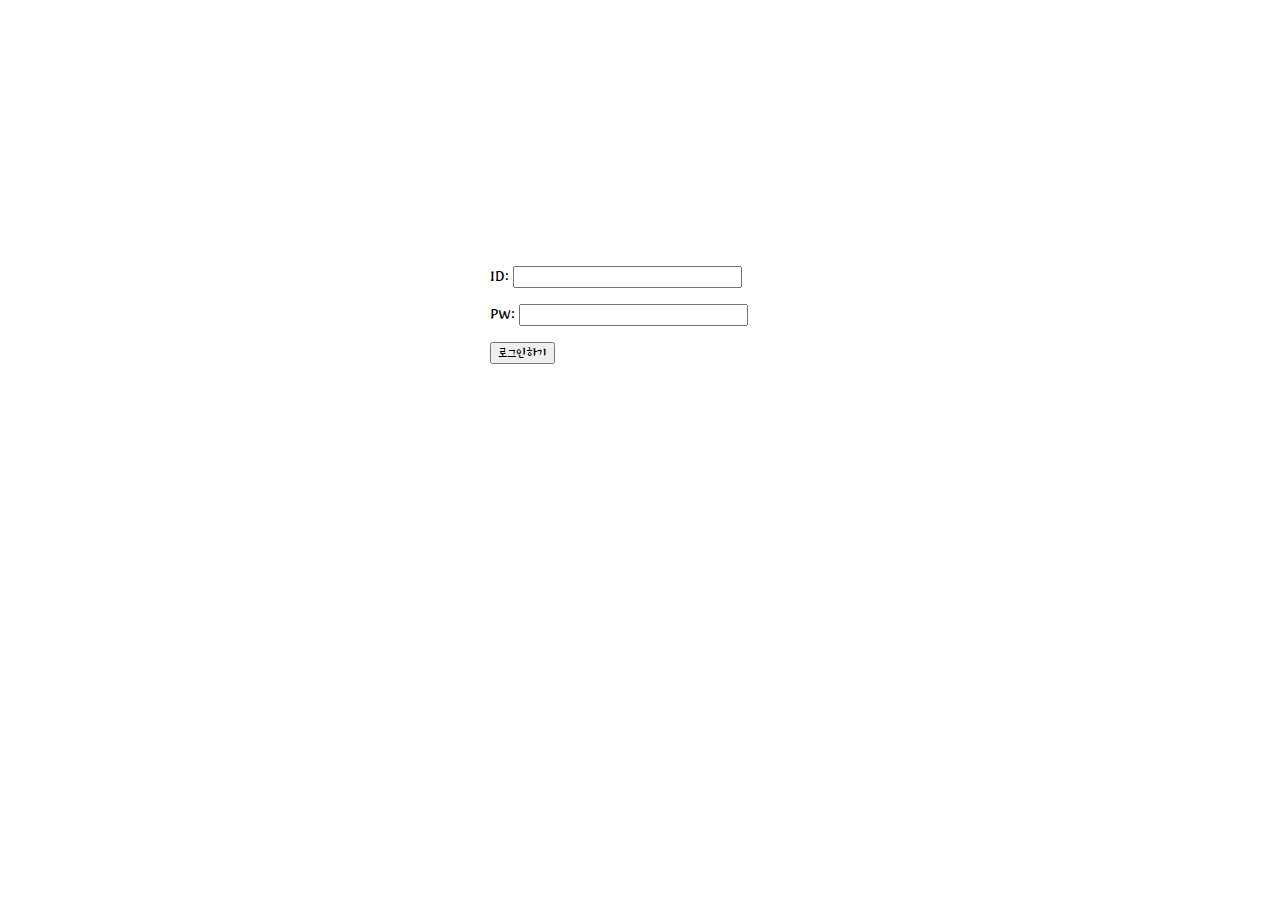
<file: index.html>
<html>


<head>
    <title>로그인페이지</title>
    <link rel = "stylesheet" type = "text/css" href = "style.css">
	<link href="https://fonts.googleapis.com/css?family=Stylish&display=swap" rel="stylesheet">
</head> 

<body>
    <div class="wrap">
      <div class="mytitle">
        <h1>로그인 페이지</h1>
        <h5>아이디, 비밀번호를 입력해주세요</h5>
      </div>
      <p>
        ID: 
        <input type="text">
      </p>
      <p>
        PW: 
        <input type="text">   
      </p>
      <button class="mybtn">로그인하기</button>
    </div>
</body>
</html>
</file>
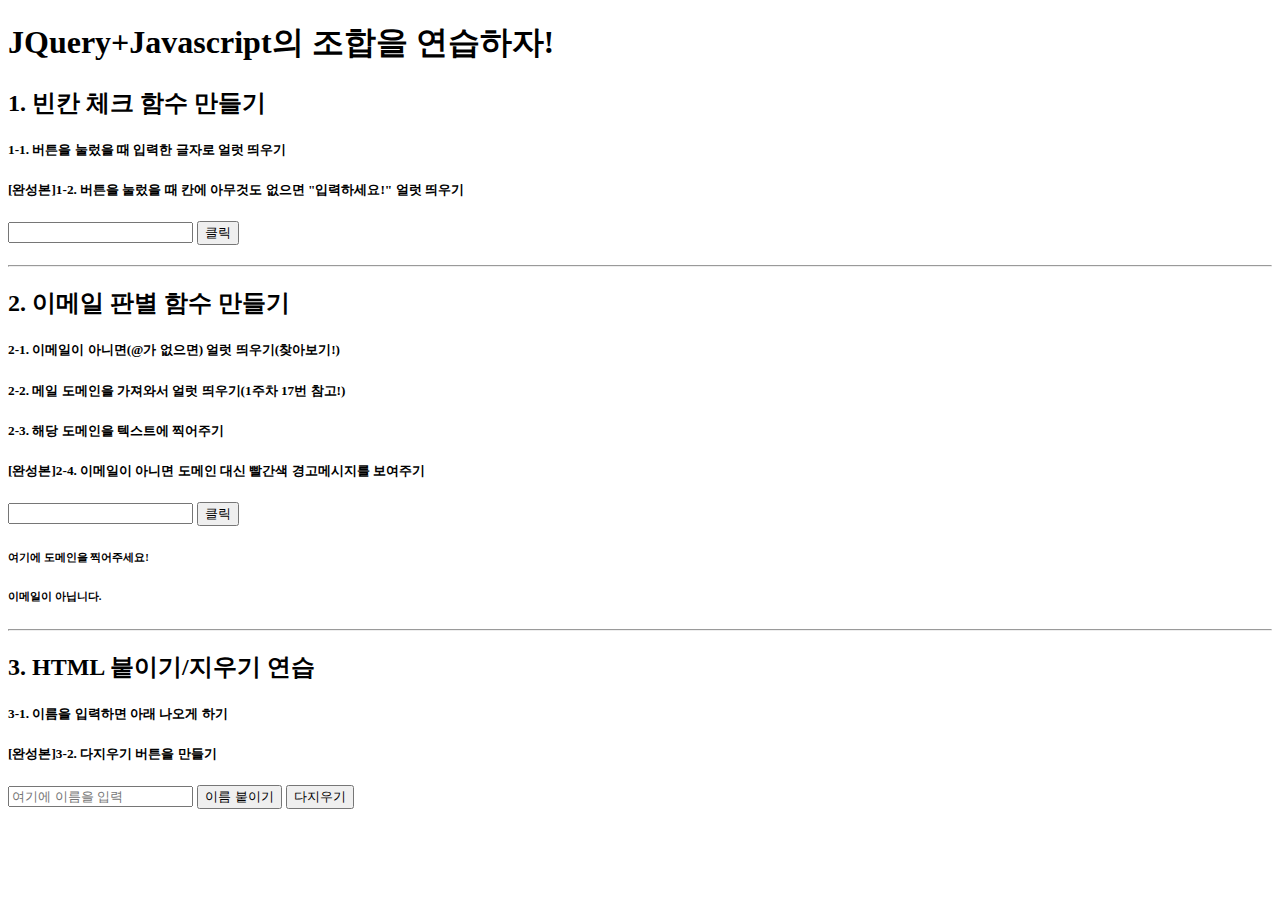
<file: jquery.html>
<!doctype html>
<html lang="ko">
  <head>
  <meta charset="UTF-8">
    <title>JQuery 연습하고 가기!</title>

    <!-- JQuery를 import 합니다 -->
    <script src="https://ajax.googleapis.com/ajax/libs/jquery/3.4.1/jquery.min.js"></script>
    
    <style type="text/css">
      div.question-box {
        margin: 10px 0 20px 0;
      }

      h6.warning {
      	/* 여기도 코드가 필요하겠죠? 빨간색 글씨 */
      }
    </style>

    <script>
      function q1(){
      	var value = $('#input-q1').val();
        if (value === ''){ 
              alert('입력하세요!');
        } else {
              alert(value); 
        }
      }

      function q5(){
	      var value = $('#input-q5').val();

	      /*

	      //indexOf : @ 위치를 숫자로 반환
	      
			//2-1.	
	        if (value.indexOf('@') < 0) { 
	              alert('이메일이 아닙니다.');
	        } 
			
			//2-2.
	        var domain = value.split('@')[1];
	        //sparta@gmail.com
	        alert(domain);
			
			//2-3.
	        $('#domain-q5').text(domain);*/



	         if (value.indexOf('@') < 0) { 
	              $('#warning-q5').css('color','red');
	        } 


      }

      function q7() {
      	var value = $('#input-q7').val();
      	var html = '<li>'+ value +'</li>';
        $('#names-q7').append(html);
      }

      function q7_remove() {
      	 $('#names-q7 li').remove();
      	 $('#input-q7').val('');
      }

    </script>

  </head>
  <body>
    <h1>JQuery+Javascript의 조합을 연습하자!</h1>

    <div class="question-box">
      <h2>1. 빈칸 체크 함수 만들기</h2>
      <h5>1-1. 버튼을 눌렀을 때 입력한 글자로 얼럿 띄우기</h5>
      <h5>[완성본]1-2. 버튼을 눌렀을 때 칸에 아무것도 없으면 "입력하세요!" 얼럿 띄우기</h5>
      <input id="input-q1" type="text"/> <button onclick="q1()">클릭</button>
    </div>
    <hr/>
    <div class="question-box">
      <h2>2. 이메일 판별 함수 만들기</h2>
      <h5>2-1. 이메일이 아니면(@가 없으면) 얼럿 띄우기(찾아보기!)</h5>
      <h5>2-2. 메일 도메인을 가져와서 얼럿 띄우기(1주차 17번 참고!)</h5>
      <h5>2-3. 해당 도메인을 텍스트에 찍어주기</h5>
      <h5>[완성본]2-4. 이메일이 아니면 도메인 대신 빨간색 경고메시지를 보여주기</h5>
      <input id="input-q5" type="text"/> <button onclick="q5()">클릭</button>
      <h6 id="domain-q5">여기에 도메인을 찍어주세요!</h6>
      <h6 id="warning-q5" class="warning">이메일이 아닙니다.</h6>
    </div>
    <hr/>
    <div class="question-box">
      <h2>3. HTML 붙이기/지우기 연습</h2>
      <h5>3-1. 이름을 입력하면 아래 나오게 하기</h5>
      <h5>[완성본]3-2. 다지우기 버튼을 만들기</h5>
      <input id="input-q7" type="text" placeholder="여기에 이름을 입력"/>
      <button onclick="q7()">이름 붙이기</button>
      <button onclick="q7_remove()">다지우기</button>
      <ul id="names-q7">
      </ul>
    </div>
  </body>
</html>
</file>
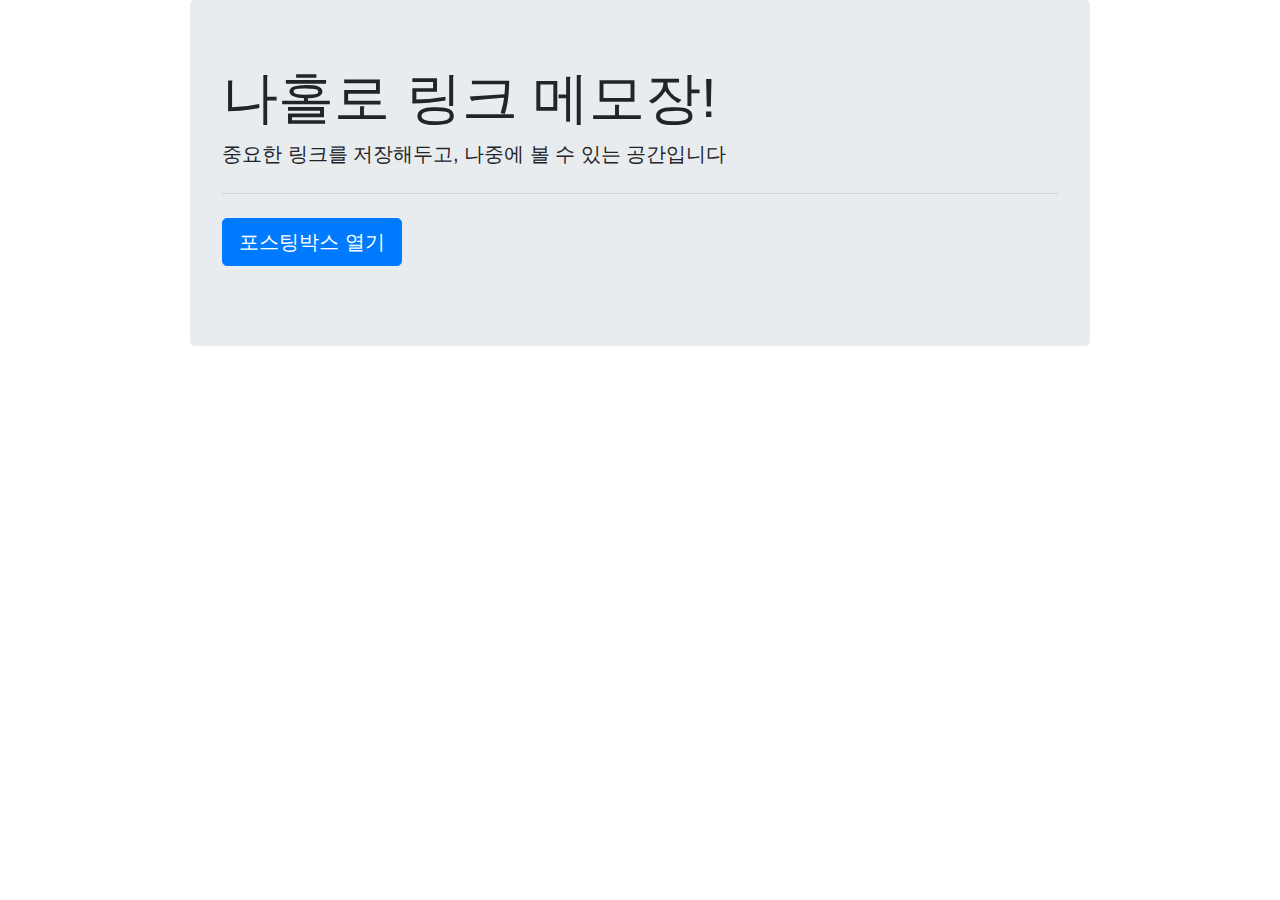
<file: movie.html>
<!doctype html>
<html lang="en">
<head>

  <!-- Webpage Title -->
  <title>Hello, world!</title>

  <!-- Required meta tags -->
  <meta charset="utf-8">
  <meta name="viewport" content="width=device-width, initial-scale=1, shrink-to-fit=no">

  <!-- Bootstrap CSS -->
  <link rel="stylesheet" href="https://maxcdn.bootstrapcdn.com/bootstrap/4.0.0/css/bootstrap.min.css" integrity="sha384-Gn5384xqQ1aoWXA+058RXPxPg6fy4IWvTNh0E263XmFcJlSAwiGgFAW/dAiS6JXm" crossorigin="anonymous">

  <!-- JS -->   
  <script src="https://ajax.googleapis.com/ajax/libs/jquery/3.4.1/jquery.min.js"></script>
  <script src="https://cdnjs.cloudflare.com/ajax/libs/popper.js/1.12.9/umd/popper.min.js" integrity="sha384-ApNbgh9B+Y1QKtv3Rn7W3mgPxhU9K/ScQsAP7hUibX39j7fakFPskvXusvfa0b4Q" crossorigin="anonymous"></script>
  <script src="https://maxcdn.bootstrapcdn.com/bootstrap/4.0.0/js/bootstrap.min.js" integrity="sha384-JZR6Spejh4U02d8jOt6vLEHfe/JQGiRRSQQxSfFWpi1MquVdAyjUar5+76PVCmYl" crossorigin="anonymous"></script>

  <!-- 구글폰트 -->
  <link href="https://fonts.googleapis.com/css?family=Noto+Sans+KR&display=swap" rel="stylesheet">

  <!-- style -->
  <style type="text/css">
    * {
      font-family: 'Stylish', sans-serif;
    }
    .wrap {
      width: 900px;
      margin: auto;
    }
    .comment {
      color: blue;
      font-weight: bold;
    }
    .form-post {
      max-width: 500px;
      padding: 2rem;
      margin: 2rem auto;
      border-color: #e9ecef;
      border-radius: 0.3rem;
      border: solid;
      display: none;
    }
  </style>

  <script type="text/javascript">
   $(document).ready(function(){
      $('#cards-box').html('');    
      listing();
    });

    function listing() {
      $.ajax({
        type: "GET",
        url: "http://spartacodingclub.shop/post",
        data: {},
        success: function(response){
           let articles = response['articles'];
           for (let i = 0; i < articles.length; i++) {
             make_card(articles[i]['comment'],articles[i]['desc'],articles[i]['image'],articles[i]['title'],articles[i]['url'])
           }
        }
      })
    }

    function make_card(comment, desc, image, title, url) {
      let temp_html = '<div class="card">\
        <img class="card-img-top" src="'+image+'" alt="Card image cap">\
        <div class="card-body">\
          <a href="'+url+'" class="card-title">'+title+'</a>\
          <p class="card-text">'+desc+'</p>\
          <p class="card-text comment">'+comment+'</p>\
        </div>\
      </div>';
      $('#cards-box').append(temp_html);
    }
   </script>

</head>
<body>
  <div class="wrap">
    <div class="jumbotron">
      <h1 class="display-4">나홀로 링크 메모장!</h1>
      <p class="lead">중요한 링크를 저장해두고, 나중에 볼 수 있는 공간입니다</p>
      <hr class="my-4">
      <p class="lead">
        <a class="btn btn-primary btn-lg" href="#" role="button" id="testBox">포스팅박스 열기</a>
      </p>
    </div>
    <div class="form-post" id="post-box">
      <div>
        <div class="form-group">
          <label for="exampleFormControlInput1">아티클 URL</label>
          <input class="form-control" placeholder="">
        </div>
        <div class="form-group">
          <label for="exampleFormControlTextarea1">간단 코멘트</label>
          <textarea class="form-control" rows="2"></textarea>
        </div>
        <button type="button" class="btn btn-primary">기사저장</button>
      </div>
    </div>
    <div class="card-columns" id="cards-box">
      <div class="card">
        <img class="card-img-top" src="https://www.eurail.com/content/dam/images/eurail/Italy%20OCP%20Promo%20Block.adaptive.767.1535627244182.jpg" alt="Card image cap">
        <div class="card-body">
          <a href="#" class="card-title">여기 기사 제목이 들어가죠</a>
          <p class="card-text">기사의 요약 내용이 들어갑니다. 동해물과 백두산이 마르고 닳도록 하느님이 보우하사 우리나라만세 무궁화 삼천리 화려강산...</p>
          <p class="card-text comment">여기에 코멘트가 들어갑니다.</p>
        </div>
      </div>
      <div class="card">
        <img class="card-img-top" src="https://www.eurail.com/content/dam/images/eurail/Italy%20OCP%20Promo%20Block.adaptive.767.1535627244182.jpg" alt="Card image cap">
        <div class="card-body">
          <a href="#" class="card-title">여기 기사 제목이 들어가죠</a>
          <p class="card-text">기사의 요약 내용이 들어갑니다. 동해물과 백두산이 마르고 닳도록 하느님이 보우하사 우리나라만세 무궁화 삼천리 화려강산...</p>
          <p class="card-text comment">여기에 코멘트가 들어갑니다.</p>
        </div>
      </div>
      <div class="card">
        <img class="card-img-top" src="https://www.eurail.com/content/dam/images/eurail/Italy%20OCP%20Promo%20Block.adaptive.767.1535627244182.jpg" alt="Card image cap">
        <div class="card-body">
          <a href="#" class="card-title">여기 기사 제목이 들어가죠</a>
          <p class="card-text">기사의 요약 내용이 들어갑니다. 동해물과 백두산이 마르고 닳도록 하느님이 보우하사 우리나라만세 무궁화 삼천리 화려강산...</p>
          <p class="card-text comment">여기에 코멘트가 들어갑니다.</p>
        </div>
      </div>
      <div class="card">
        <img class="card-img-top" src="https://www.eurail.com/content/dam/images/eurail/Italy%20OCP%20Promo%20Block.adaptive.767.1535627244182.jpg" alt="Card image cap">
        <div class="card-body">
          <a href="#" class="card-title">여기 기사 제목이 들어가죠</a>
          <p class="card-text">기사의 요약 내용이 들어갑니다. 동해물과 백두산이 마르고 닳도록 하느님이 보우하사 우리나라만세 무궁화 삼천리 화려강산...</p>
          <p class="card-text comment">여기에 코멘트가 들어갑니다.</p>
        </div>
      </div>
      <div class="card">
        <img class="card-img-top" src="https://www.eurail.com/content/dam/images/eurail/Italy%20OCP%20Promo%20Block.adaptive.767.1535627244182.jpg" alt="Card image cap">
        <div class="card-body">
          <a href="#" class="card-title">여기 기사 제목이 들어가죠</a>
          <p class="card-text">기사의 요약 내용이 들어갑니다. 동해물과 백두산이 마르고 닳도록 하느님이 보우하사 우리나라만세 무궁화 삼천리 화려강산...</p>
          <p class="card-text comment">여기에 코멘트가 들어갑니다.</p>
        </div>
      </div>
      <div class="card">
        <img class="card-img-top" src="https://www.eurail.com/content/dam/images/eurail/Italy%20OCP%20Promo%20Block.adaptive.767.1535627244182.jpg" alt="Card image cap">
        <div class="card-body">
          <a href="#" class="card-title">여기 기사 제목이 들어가죠</a>
          <p class="card-text">기사의 요약 내용이 들어갑니다. 동해물과 백두산이 마르고 닳도록 하느님이 보우하사 우리나라만세 무궁화 삼천리 화려강산...</p>
          <p class="card-text comment">여기에 코멘트가 들어갑니다.</p>
        </div>
      </div>
    </div>
  </div>
</body>
</html>
</file>
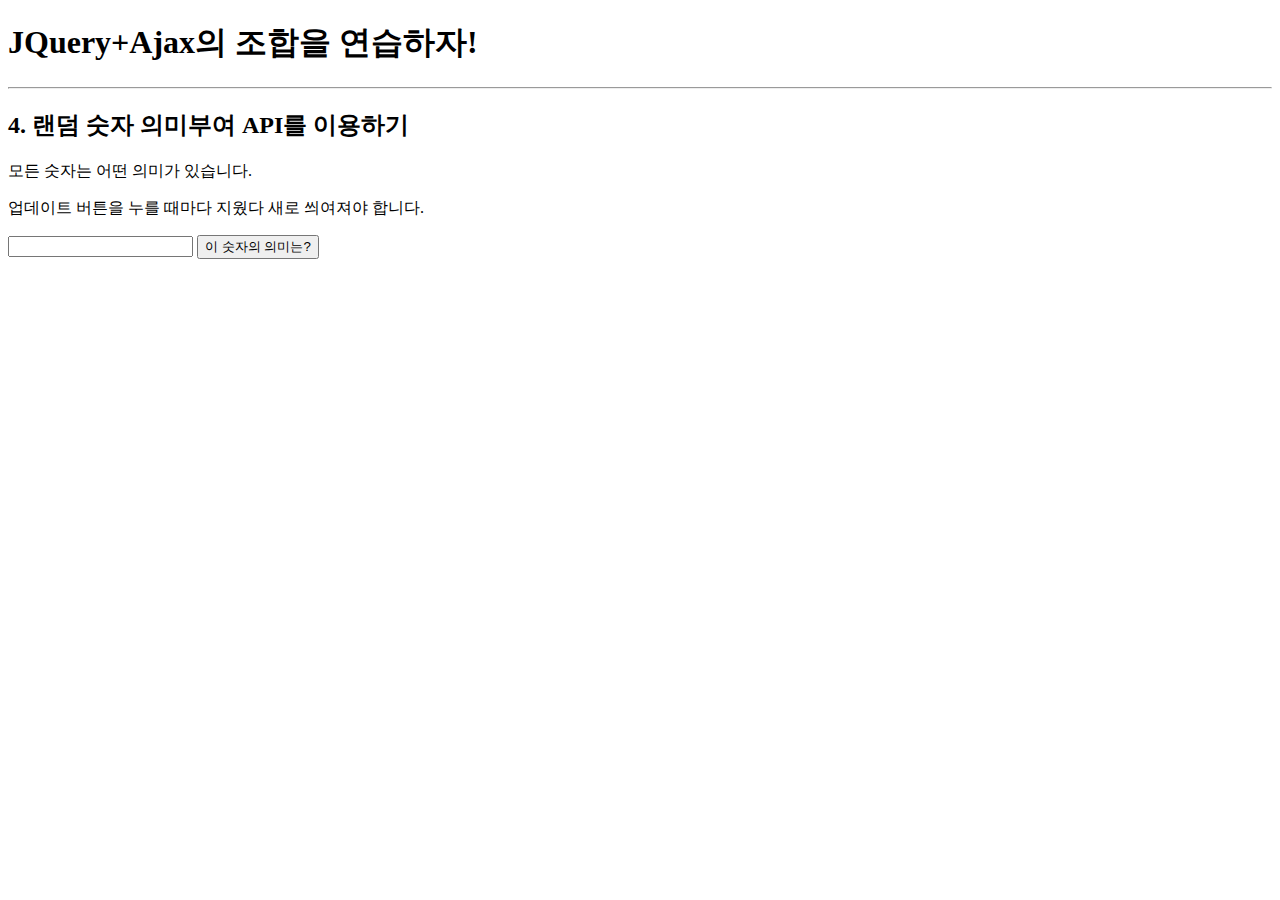
<file: number.html>
<!doctype html>
<html lang="ko">
  <head>
    <meta charset="UTF-8">
    <title>JQuery 연습하고 가기!</title>
    <!-- JQuery를 import 합니다 -->
    <script src="https://ajax.googleapis.com/ajax/libs/jquery/3.4.1/jquery.min.js"></script>
    
    <style type="text/css">
      div.question-box {
        margin: 10px 0 20px 0;
      }      
    </style>

    <script type="text/javascript">
		function q1() {
			
			$('#meaning').text('');
			var number = $('#keword').val();
			var url = 'http://numbersapi.com/' + number;

			$.ajax({
			  type: "GET",
			  url: url,

			  success: function(res){
			  	$('#meaning').text(res);
			  	$('#keword').val('');
			  	
			  }
			})
		}

	</script>

  </head>
  <body>
    <h1>JQuery+Ajax의 조합을 연습하자!</h1>

    <hr/>

    <div class="question-box">
      <h2>4. 랜덤 숫자 의미부여 API를 이용하기</h2>
      <p>모든 숫자는 어떤 의미가 있습니다.</p>
      <p>업데이트 버튼을 누를 때마다 지웠다 새로 씌여져야 합니다.</p>
      <input type="text" id="keword">
      <button onclick="q1()">이 숫자의 의미는?</button>
      <h5 id="meaning"></h5>
    </div>
  </body>
</html>
</file>
<file: style.css>
* {
        font-family: 'Stylish', sans-serif;
      }

      .mytitle:hover {
        opacity: 0.7;
        cursor: pointer;
      }

      .mytitle {
        color: white;
        text-align: center;
        background-image: url('http://www.forest.go.kr/newkfsweb/cmm/fms/FileDown.do?atchFileId=FILE_000000010008639&fileSn=0');
        background-size: cover;
        background-position: center;
        width: 300px;
        height: 200px;
        border-radius: 10px;

        /* display flex를 쓸 때엔 아래 네 줄이 항상 묶여 다닙니다. */
        display: flex;
        flex-direction: column;
        align-items: center;
        justify-content: center;

      }

      .mytitle > h1 {
        margin: 0 0 5px 0;
      }

      .mytitle > h5 {
        margin: 5px 0 0 0;
      }

      .wrap {
        width: 300px;
        margin: 50px auto 0 auto;
      }
</file>
